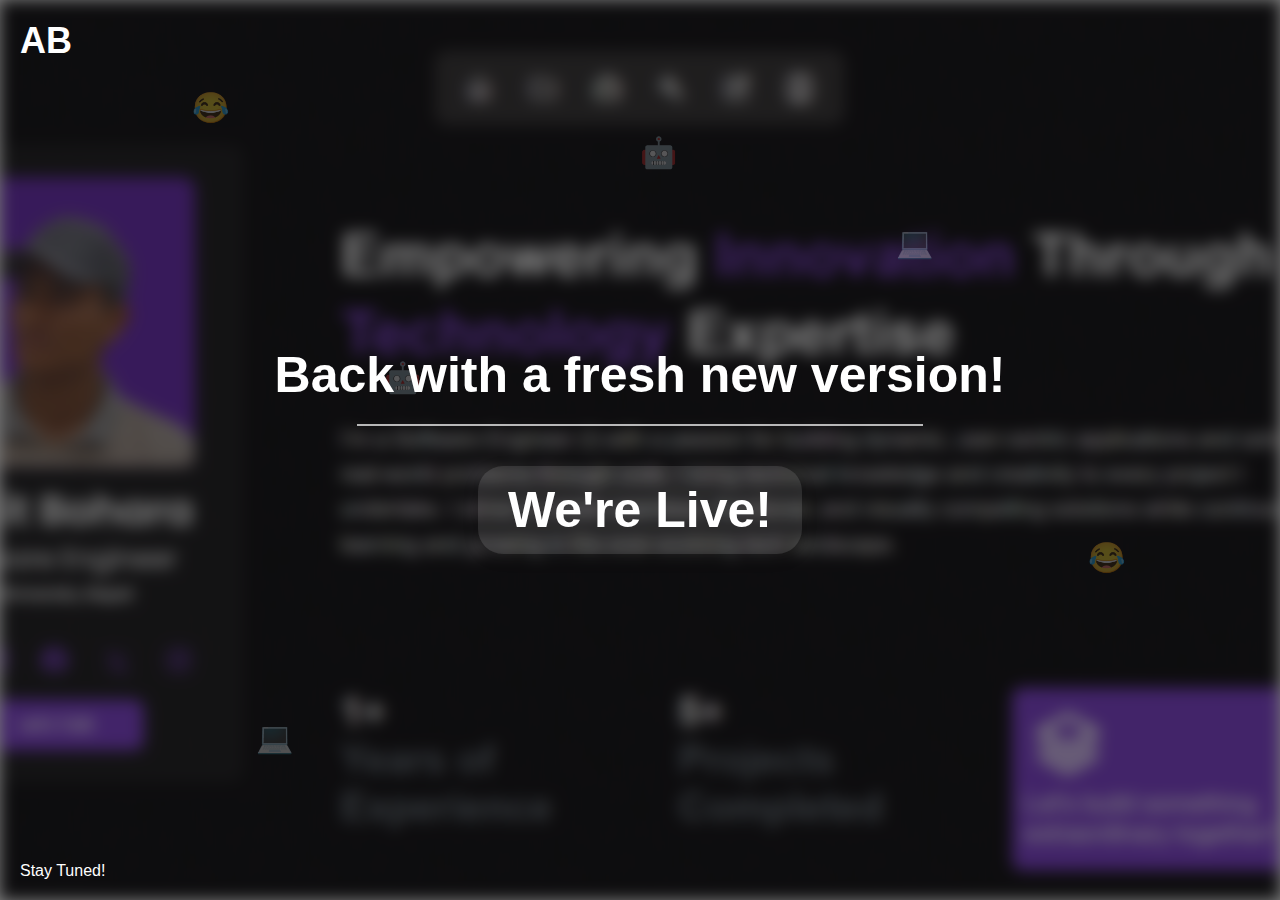
<file: index.html>
<!DOCTYPE html>
<html lang="en">
<head>
    <meta charset="UTF-8">
    <meta name="viewport" content="width=device-width, initial-scale=1.0">
    <title>Ankit Bohara</title>
    <link rel="icon" type="image/svg+xml"
        href="data:image/svg+xml,%3Csvg xmlns='http://www.w3.org/2000/svg' width='24' height='24' viewBox='0 0 24 24' fill='none' stroke='white' stroke-width='2' stroke-linecap='round' stroke-linejoin='round' class='icon icon-tabler icons-tabler-outline icon-tabler-focus-auto'%3E%3Cpath stroke='none' d='M0 0h24v24H0z' fill='none'/%3E%3Cpath d='M4 8v-2a2 2 0 0 1 2 -2h2' /%3E%3Cpath d='M4 16v2a2 2 0 0 0 2 2h2' /%3E%3Cpath d='M16 4h2a2 2 0 0 1 2 2v2' /%3E%3Cpath d='M16 20h2a2 2 0 0 0 2 -2v-2' /%3E%3Cpath d='M10 15v-4a2 2 0 1 1 4 0v4' /%3E%3Cpath d='M10 13h4' /%3E%3C/svg%3E">
    <style>
        * {
            margin: 0;
            padding: 0;
            box-sizing: border-box;
            -webkit-user-select: none;
            -moz-user-select: none;
            -ms-user-select: none;
            user-select: none;
        }

        body, html {
            height: 100%;
            font-family: poppins, sans-serif;
            overflow: hidden;
            position: relative;
        }

        .bgimg {
            background-image: url('portfolio.png');
            height: 100vh;
            background-position: center;
            background-size: cover;
            position: relative;
            filter: blur(8px);
            z-index: 1;
        }

        .overlay {
            position: absolute;
            top: 0;
            left: 0;
            width: 100%;
            height: 100%;
            background: rgba(0, 0, 0, 0.5);
            z-index: 2;
        }

        /* Memphis-style emoji background */
        .emoji-bg {
            position: absolute;
            top: 0;
            left: 0;
            width: 100%;
            height: 100%;
            z-index: 3; /* Above overlay but below content */
            pointer-events: none; /* Prevents interaction with emojis */
        }

        .emoji {
            position: absolute;
            font-size: clamp(20px, 3vw, 30px); /* Responsive size */
            opacity: 0.3; /* Subtle appearance */
            animation: float 5s infinite ease-in-out;
        }

        /* Random positioning for emojis */
        .emoji:nth-child(1) { top: 10%; left: 15%; animation-delay: 0s; }
        .emoji:nth-child(2) { top: 25%; left: 70%; animation-delay: 1s; }
        .emoji:nth-child(3) { top: 40%; left: 30%; animation-delay: 2s; }
        .emoji:nth-child(4) { top: 60%; left: 85%; animation-delay: 0.5s; }
        .emoji:nth-child(5) { top: 80%; left: 20%; animation-delay: 1.5s; }
        .emoji:nth-child(6) { top: 15%; left: 50%; animation-delay: 3s; }

        /* Float animation for Memphis vibe */
        @keyframes float {
            0%, 100% { transform: translateY(0) rotate(0deg); }
            50% { transform: translateY(-20px) rotate(10deg); }
        }

        .topleft {
            position: absolute;
            top: 20px;
            left: 20px;
            color: #fff;
            font-size: clamp(16px, 2vw, 24px);
            font-weight: bold;
            z-index: 4; /* Above emoji layer */
        }

        .topleft img {
            width: clamp(50px, 10vw, 100px);
            height: auto;
            border-radius: 50px 0 50px 50px;
        }

        .bottomleft {
            position: absolute;
            bottom: 20px;
            left: 20px;
            color: #fff;
            z-index: 4;
        }

        .middle {
            position: absolute;
            top: 50%;
            left: 50%;
            transform: translate(-50%, -50%);
            text-align: center;
            color: #fff;
            z-index: 4;
            width: 90%;
            padding: 0 10px;
        }

        .middle h1 {
            font-size: 50px;
            font-weight: 700;
        }


        hr {
            width: clamp(50%, 60vw, 50%);
            margin: 20px auto;
            border: 1px solid #fff;
            opacity: 0.7;
        }

        .countdown {
            font-size: 50px;
            font-weight: 800;
            margin-top: 20px;
            background: rgba(255, 255, 255, 0.1);
            padding: clamp(10px, 2vw, 15px) clamp(20px, 3vw, 30px);
            border-radius: 25px;
            display: inline-block;
            box-shadow: 0 4px 15px rgba(0, 0, 0, 0.2);
        }

    

        /* Responsive Design */
        @media (max-width: 1024px) {
            .middle h1 { font-size: clamp(2rem, 5vw, 3rem); }
            .countdown { font-size: clamp(1rem, 2.5vw, 1.3rem); }
            .topleft img { width: clamp(40px, 8vw, 80px); }
        }

        @media (max-width: 768px) {
            .middle { width: 95%; }
            .middle h1 { font-size: clamp(1.8rem, 4vw, 2.5rem); }
            .countdown { font-size: clamp(0.9rem, 2vw, 1.2rem); padding: 10px 20px; }
            .topleft, .bottomleft { font-size: clamp(12px, 1.5vw, 16px); }
            .topleft img { width: clamp(30px, 6vw, 60px); }
            hr { width: 70%; }
        }

        @media (max-width: 480px) {
            .middle h1 { font-size: 30px; font-weight: 700; }
            .countdown { font-size: 30px; padding: 8px 15px; font-weight: 800; }
            .topleft, .bottomleft { font-size: clamp(10px, 1.2vw, 14px); left: 15px; }
            .topleft img { width: clamp(25px, 5vw, 50px); }
            hr { width: 80%; }
            .emoji { font-size: clamp(15px, 2vw, 20px); }
        }

        @media (max-height: 500px) {
            .middle {
                top: 0;
                transform: translate(-50%, 0);
                padding-top: 20px;
                height: 100%;
                display: flex;
                flex-direction: column;
                justify-content: center;
            }
            .bottomleft { bottom: 10px; }
        }
    </style>
</head>
<body oncontextmenu="return false;" onkeydown="return disableDevTools(event);">
    <div class="bgimg"></div>
    <div class="overlay"></div>
    <div class="emoji-bg">
        <span class="emoji">😂</span> <!-- Laughing -->
        <span class="emoji">💻</span> <!-- Coding -->
        <span class="emoji">🤖</span> <!-- AI -->
        <span class="emoji">😂</span>
        <span class="emoji">💻</span>
        <span class="emoji">🤖</span>
    </div>
    <div class="topleft">
        <h2>AB</h2>
    </div>
    <div class="middle">
        <h1 class="typewriter-no-cursor">Back with a fresh new version!</h1>
        <hr>
        <div class="countdown" id="countdown"></div>
    </div>
    <div class="bottomleft">
        <p>Stay Tuned!</p>
    </div>

    <script>
        // Disable right-click
        document.addEventListener('contextmenu', event => event.preventDefault());

        // Disable dev tools shortcuts
        function disableDevTools(event) {
            if (event.keyCode === 123 || 
                (event.ctrlKey && event.shiftKey && event.keyCode === 73) || 
                (event.ctrlKey && event.keyCode === 85)) {
                event.preventDefault();
                return false;
            }
        }

        // Countdown logic
        const launchDate = new Date("April 13, 2025 23:59:59");
        function updateCountdown() {
            const now = new Date();
            const timeLeft = launchDate - now;
            const days = Math.floor(timeLeft / (1000 * 60 * 60 * 24));
            const hours = Math.floor((timeLeft % (1000 * 60 * 60 * 24)) / (1000 * 60 * 60));
            const minutes = Math.floor((timeLeft % (1000 * 60 * 60)) / (1000 * 60));
            const seconds = Math.floor((timeLeft % (1000 * 60)) / 1000);
            document.getElementById('countdown').innerHTML = `${days}d ${hours}h ${minutes}m ${seconds}s`;
            if (timeLeft < 0) {
                document.getElementById('countdown').innerHTML = "We're Live!";
            }
        }
        setInterval(updateCountdown, 1000);
        updateCountdown();

        // Prevent dragging
        document.addEventListener('dragstart', event => event.preventDefault());
    </script>
</body>
</html>
</file>
